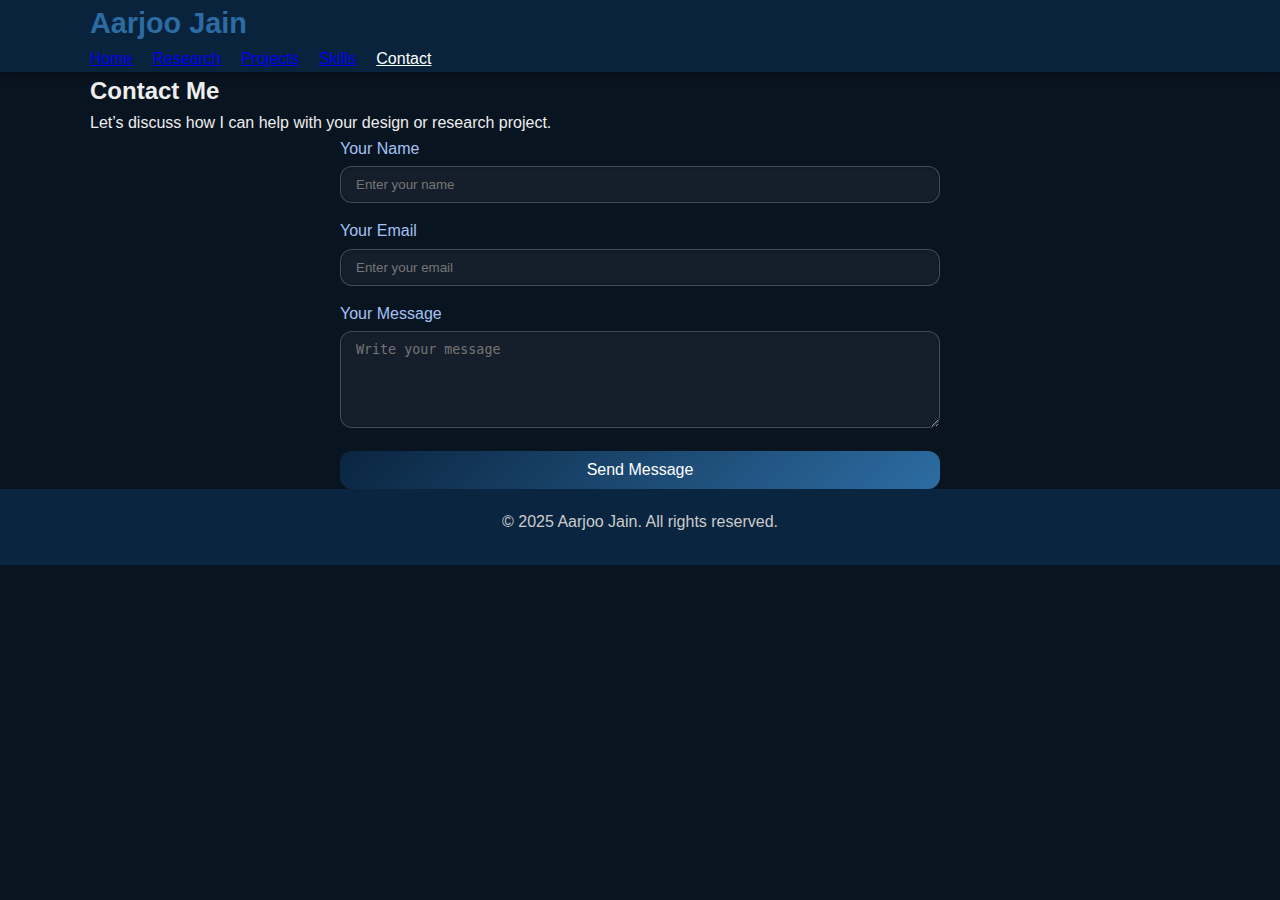
<file: Contact.html>
<!DOCTYPE html>
<html lang="en">
<head>
  <meta charset="UTF-8" />
  <meta name="viewport" content="width=device-width, initial-scale=1.0" />
  <title>Contact | Aarjoo Jain</title>
  <link rel="stylesheet" href="style.css" />
</head>
<body>
  <!-- Header -->
  <header>
    <div class="container">
      <h1 class="logo">Aarjoo Jain</h1>
      <nav>
        <ul>
          <a href="index.html">Home</a>
          <a href="research.html">Research</a>
          <a href="projects.html">Projects</a>
          <a href="skills.html">Skills</a>
          <a href="contact.html" class="active">Contact</a></li>
        </ul>
        <div class="hamburger" id="hamburger">&#9776;</div>
      </nav>
    </div>
  </header>

  <!-- Contact Section -->
  <section class="page-header">
    <div class="container">
      <h2>Contact Me</h2>
      <p>Let’s discuss how I can help with your design or research project.</p>
    </div>
  </section>

  <section class="contact animate fade-up">
    <div class="container glass">
      <form id="contact-form" class="contact-form">
        <div class="form-group">
          <label for="name">Your Name</label>
          <input type="text" id="name" name="name" placeholder="Enter your name" required />
        </div>
        <div class="form-group">
          <label for="email">Your Email</label>
          <input type="email" id="email" name="email" placeholder="Enter your email" required />
        </div>
        <div class="form-group">
          <label for="message">Your Message</label>
          <textarea id="message" name="message" rows="5" placeholder="Write your message" required></textarea>
        </div>
        <button type="submit" class="btn elegant-btn">Send Message</button>
      </form>
    </div>
  </section>

  <!-- Footer -->
  <footer>
    <div class="container">
      <p>&copy; 2025 Aarjoo Jain. All rights reserved.</p>
      <!--<a href="placeholder-cv.pdf" download class="btn cv-btn">📄 Download CV</a>!-->
    </div>
  </footer>

  <script src="script.js"></script>
</body>
</html>
<link rel="stylesheet" href="style.css" />
<script src="script.js"></script>
</file>
<file: style.css>
/* Gradient & Shadows + Shared Styles */
:root {
    --gradient-start: #0a2540;
    --gradient-end: #1f3a66;
    --accent: #2d6ca2;
    --white: #fff;
    --transition: all 0.4s ease;
    --radius: 12px;
  }
  
  *{margin:0;padding:0;box-sizing:border-box;}
  body{font-family:'Poppins',sans-serif;color:#eee;background:#091421;line-height:1.6;}
  .container{width:90%;max-width:1100px;margin:auto;}
  header{position:sticky;top:0;background:rgba(10,37,64,0.9);box-shadow:0 4px 8px rgba(0,0,0,0.3);z-index:100;}
  .logo{font-size:1.8rem;color:var(--accent);}
  nav ul{display:flex;gap:20px;list-style:none;}
  nav ul li a{color:#ccc;text-decoration:none;transition:var(--transition);}
  nav ul li a:hover, .active{color:var(--white);}
  .hamburger{display:none;font-size:2rem;cursor:pointer;}
  .btn, .cv-btn{display:inline-block;padding:10px 20px;background:var(--accent);color:var(--white);border-radius:var(--radius);text-decoration:none;transition:var(--transition);}
  .btn:hover, .cv-btn:hover{transform:translateY(-3px);box-shadow:0 8px 15px rgba(45,108,162,0.4);}
  
  /* Hero */
  .hero{position:relative;height:80vh;background:url('images/bg-home.jpg') center/cover no-repeat;}
  .overlay{position:absolute;top:0;left:0;width:100%;height:100%;background:linear-gradient(180deg,rgba(10,37,64,0.7),rgba(10,37,64,0.9));}
  .hero-content{position:relative;text-align:center;color:var(--white);top:50%;transform:translateY(-50%);}
  .hero-content h2{font-size:2.5rem;margin-bottom:10px;}
  .hero-content p{margin-bottom:15px;}
  
  /* Paragraph Boxes */
  .paragraph-box{display:flex;flex-wrap:wrap;gap:20px;align-items:center;justify-content:center;padding:40px 0;}
  .img-frame{width:200px;height:200px;border-radius:50%;background:linear-gradient(135deg,var(--gradient-start),var(--gradient-end));padding:5px;box-shadow:0 0 20px rgba(0,0,0,0.5);}
  .img-frame img{width:100%;height:100%;border-radius:50%;object-fit:cover;border:3px solid var(--white);}
  .text-box{max-width:600px;background:rgba(15,40,60,0.8);padding:20px;border-radius:var(--radius);box-shadow:0 0 15px rgba(45,108,162,0.5);position:relative;}
  .text-box h2{margin-bottom:10px;color:var(--accent);}
  .text-box p{color:#ddd;}
  
  /* Animations */
  .animate{opacity:0;transform:translateY(20px);transition:var(--transition);}
  .animate.show{opacity:1;transform:translateY(0);}
  .fade-in{transition-delay:0.2s;}
  .fade-up{transition-delay:0.3s;}
  
  /* Footer */
  footer{background:var(--gradient-start);color:#ccc;text-align:center;padding:20px;}
  footer p{margin-bottom:10px;}
  
  /* Responsive */
  @media(max-width:768px){
    .paragraph-box{flex-direction:column;}
    .img-frame{width:150px;height:150px;}
    .hero-content h2{font-size:2rem;}
    nav ul{display:none;position:absolute;top:60px;right:20px;flex-direction:column;background:rgba(10,37,64,0.95);padding:10px;border-radius:8px;}
    nav ul.active{display:flex;}
    .hamburger{display:block;}
  }
  /* Contact */
  /* Contact Form */
.contact-form {
    max-width: 600px;
    margin: auto;
  }
  
  .contact-form .form-group {
    margin-bottom: 15px;
  }
  
  .contact-form label {
    display: block;
    margin-bottom: 5px;
    color: #A4C2F4;
  }
  
  .contact-form input,
  .contact-form textarea {
    width: 100%;
    padding: 10px 15px;
    border: 1px solid rgba(255,255,255,0.2);
    border-radius: var(--radius);
    background: rgba(255,255,255,0.05);
    color: #fff;
    box-shadow: inset 0 0 5px rgba(0,0,0,0.3);
    transition: var(--transition);
  }
  
  .contact-form input:focus,
  .contact-form textarea:focus {
    outline: none;
    border-color: var(--accent);
    box-shadow: 0 0 8px rgba(45,108,162,0.6);
  }
  
  .contact-form button {
    display: block;
    width: 100%;
    margin-top: 10px;
    background: linear-gradient(135deg, var(--gradient-start), var(--accent));
    border: none;
    color: var(--white);
    font-size: 1rem;
    padding: 10px;
    border-radius: var(--radius);
    cursor: pointer;
    transition: var(--transition);
  }
  
  .contact-form button:hover {
    transform: translateY(-3px);
    box-shadow: 0 10px 20px rgba(45,108,162,0.4);
  }
  nav ul li a {
    text-decoration: none;
    color: #ccc;
    font-weight: 500;
    position: relative;
    transition: var(--transition);
  }
  
  nav ul li a.active {
    color: var(--white);
    border-bottom: 2px solid var(--accent);
  }
</file>
